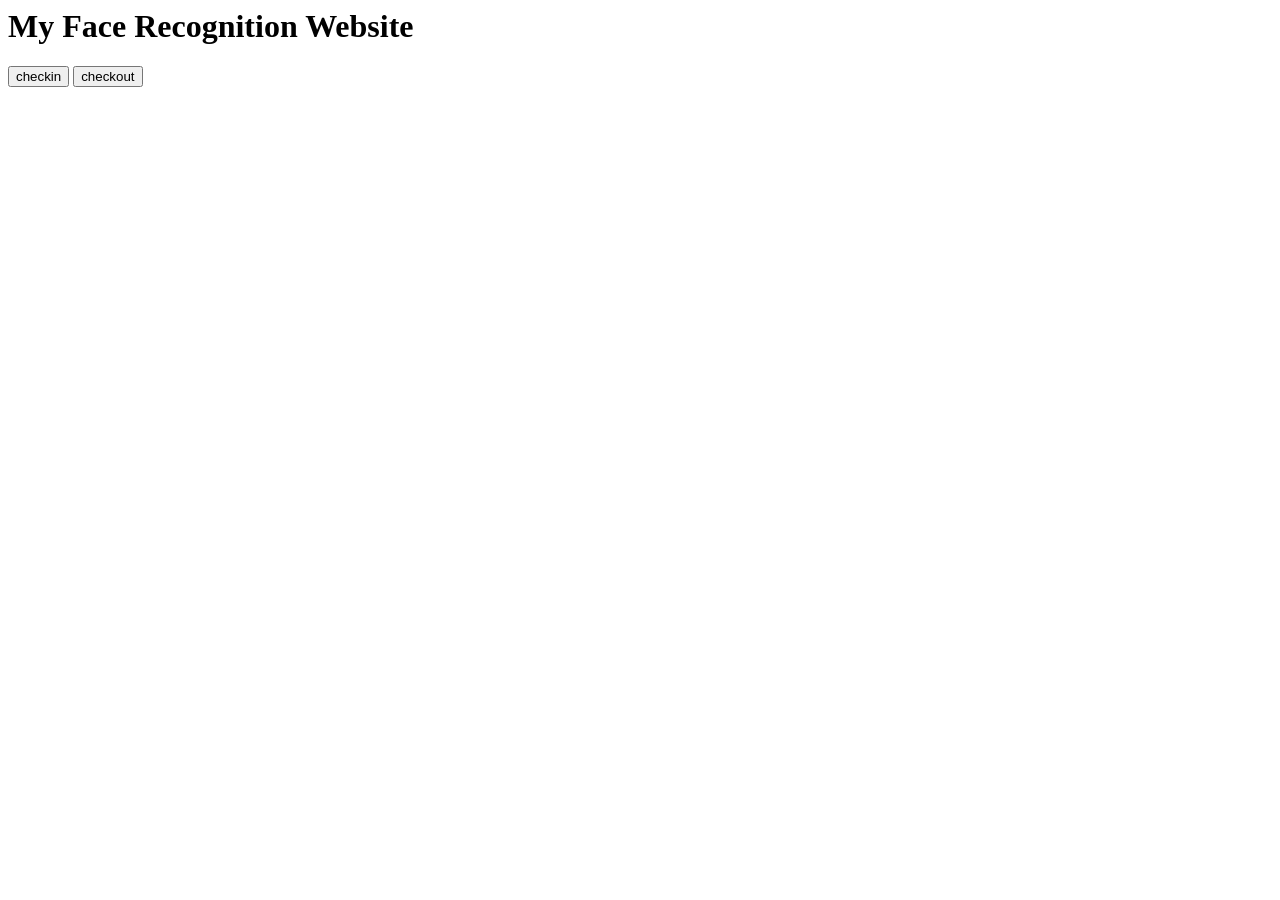
<file: templates/index.html>
<html>
  <body>
    <h1>My Face Recognition Website</h1>
    <div class="buttons">
      <form method = 'post' enctype=multipart/form-data>
        <input type="submit" name="checkin_button" value="checkin" />
        <!--    <button class="checkin_button" name="checkin_button">checkin</button> -->
      <form method = 'post' enctype=multipart/form-data>
        <input type="submit" name="checkout_button" value="checkout" />
        <!--  <button class="checkout-button" name="checkout-button">checkout</button> -->
      </div>
    </div>
  </body>
</html>
</file>
